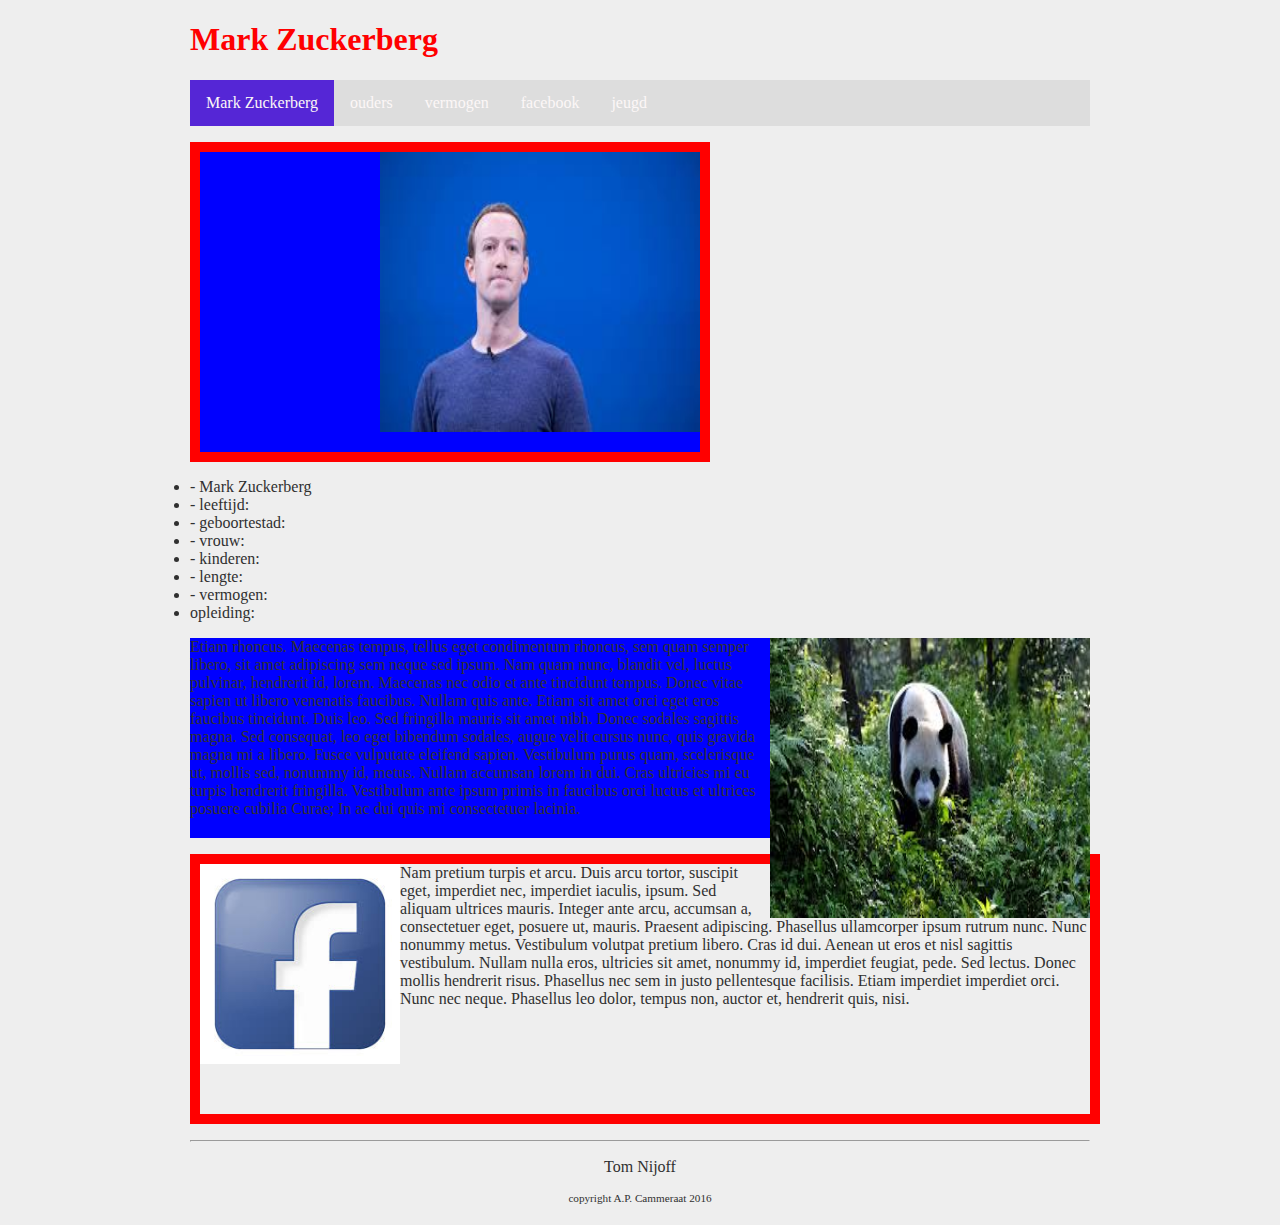
<file: index.html>
<!DOCTYPE html>

<html>

    <head>
        <link rel="stylesheet" href="style.css">
        <title>Dit is een eenvoudige website</title>
    </head>
    
    <body>
        <main>
            <header>
                <h1 id="hoofdtitel" class="belangrijk">Mark Zuckerberg</h1>
            </header>
            
            <nav>
                <ul>
                    <li><a class="active" href="index.html">Mark Zuckerberg</a></li>
                    <li><a href="overmij.html">ouders</a></li>
                    <li><a href="info.html">vermogen</a></li>
                    <li><a href="facebook.html">facebook</a></li>
                    <li><a href="jeugd.html">jeugd</a></li>
                </ul>
            </nav>
            
            <article>
                <p class="div1"><img class="zweefrechts" src="mark de kip.jpg">
                <li>- Mark Zuckerberg </li>
                <li>- leeftijd: </li>
                <li>- geboortestad: </li>
                <li>- vrouw: </li>
                <li>- kinderen: </li>
                <li>- lengte: </li>
                <li>- vermogen: </li>
                <li>opleiding: </li></p>
                <p class="div3"><img class="zweefrechts" src="panda.jpg">Etiam rhoncus. Maecenas tempus, tellus eget condimentum rhoncus, sem quam semper libero, sit amet adipiscing sem neque sed ipsum. Nam quam nunc, blandit vel, luctus pulvinar, hendrerit id, lorem. Maecenas nec odio et ante tincidunt tempus. Donec vitae sapien ut libero venenatis faucibus. Nullam quis ante. Etiam sit amet orci eget eros faucibus tincidunt. Duis leo. Sed fringilla mauris sit amet nibh. Donec sodales sagittis magna. Sed consequat, leo eget bibendum sodales, augue velit cursus nunc, quis gravida magna mi a libero. Fusce vulputate eleifend sapien. Vestibulum purus quam, scelerisque ut, mollis sed, nonummy id, metus. Nullam accumsan lorem in dui. Cras ultricies mi eu turpis hendrerit fringilla. Vestibulum ante ipsum primis in faucibus orci luctus et ultrices posuere cubilia Curae; In ac dui quis mi consectetuer lacinia.</p>
                <p class="div2"><img class="floatright" src="facebookimg.jpg">  Nam pretium turpis et arcu. Duis arcu tortor, suscipit eget, imperdiet nec, imperdiet iaculis, ipsum. Sed aliquam ultrices mauris. Integer ante arcu, accumsan a, consectetuer eget, posuere ut, mauris. Praesent adipiscing. Phasellus ullamcorper ipsum rutrum nunc. Nunc nonummy metus. Vestibulum volutpat pretium libero. Cras id dui. Aenean ut eros et nisl sagittis vestibulum. Nullam nulla eros, ultricies sit amet, nonummy id, imperdiet feugiat, pede. Sed lectus. Donec mollis hendrerit risus. Phasellus nec sem in justo pellentesque facilisis. Etiam imperdiet imperdiet orci. Nunc nec neque. Phasellus leo dolor, tempus non, auctor et, hendrerit quis, nisi.</p>
            </article>
        
            <footer>
                <hr/>
                <p>Tom Nijoff</p>
                <p class="smalltext">copyright A.P. Cammeraat 2016</p>
            </footer>
        
        </main>
    
    </body>

</html>
</file>
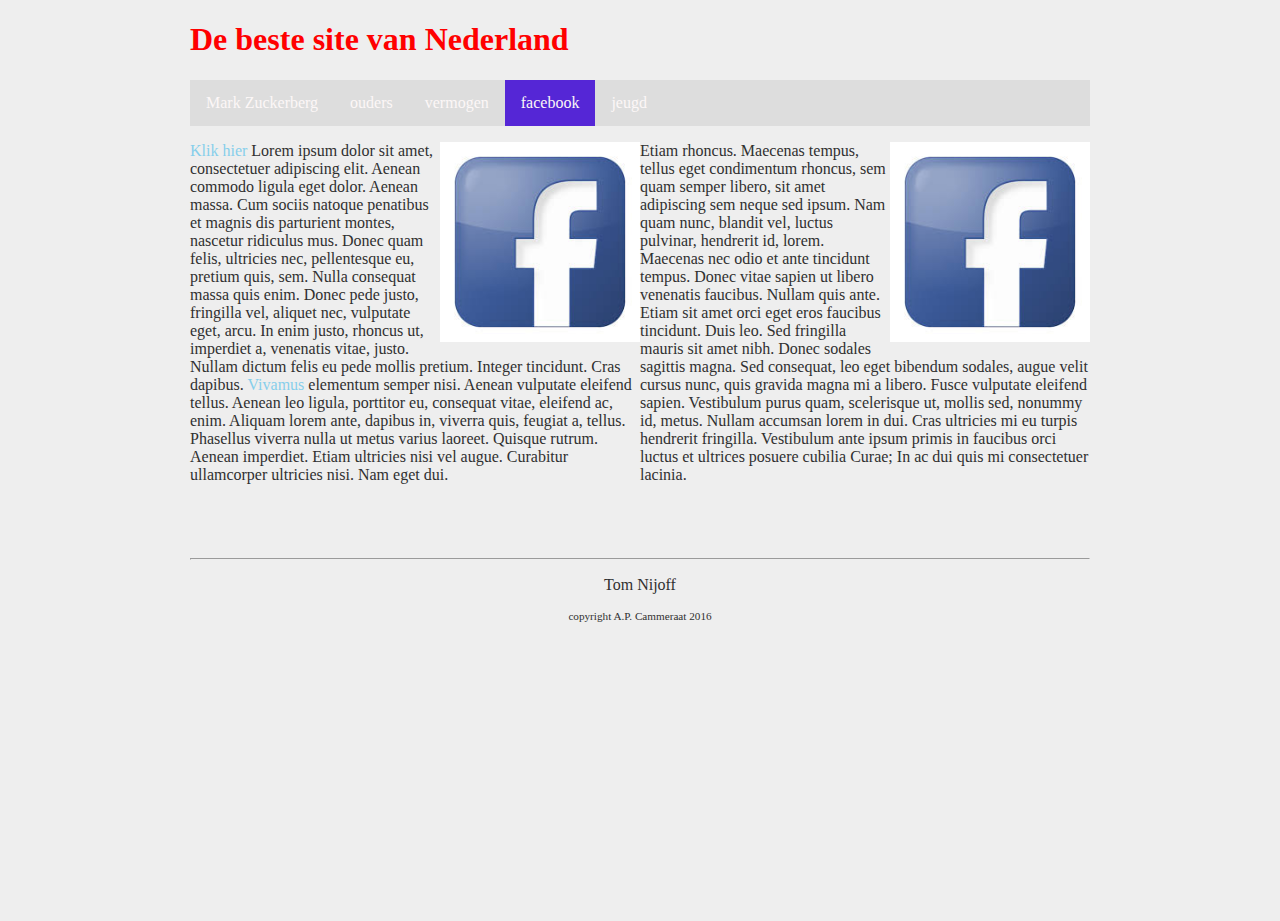
<file: facebook.html>
<!DOCTYPE html>

<html>

    <head>
        <link rel="stylesheet" href="style.css">
        <title>Dit is een eenvoudige website</title>
    </head>
    
    <body>
        <main>
            <header>
                <h1 id="hoofdtitel" class="belangrijk">De beste site van Nederland</h1>
            </header>
            
            <nav>
                <ul>
                    <li><a href="index.html">Mark Zuckerberg</a></li>
                    <li><a href="overmij.html">ouders</a></li>
                    <li><a href="info.html">vermogen</a></li>
                    <li><a class="active" href="facebook.html">facebook</a></li>
                     <li><a href="jeugd.html">jeugd</a></li>
              </ul>
            </nav>
            
            <article>
                <p class="div7"><img class="zweefLinks" src="facebookimg.jpg">
                <a href="http://nu.nl">Klik hier</a> Lorem ipsum dolor sit amet, consectetuer adipiscing elit. Aenean commodo ligula eget dolor. Aenean massa. Cum sociis natoque penatibus et magnis dis parturient montes, nascetur ridiculus mus. Donec quam felis, ultricies nec, pellentesque eu, pretium quis, sem. Nulla consequat massa quis enim. Donec pede justo, fringilla vel, aliquet nec, vulputate eget, arcu. In enim justo, rhoncus ut, imperdiet a, venenatis vitae, justo. Nullam dictum felis eu pede mollis pretium. Integer tincidunt. Cras dapibus. <a href="http://www.encyclo.nl/begrip/dum%20vivimus%20vivamus">Vivamus</a> elementum semper nisi. Aenean vulputate eleifend tellus. Aenean leo ligula, porttitor eu, consequat vitae, eleifend ac, enim. Aliquam lorem ante, dapibus in, viverra quis, feugiat a, tellus. Phasellus viverra nulla ut metus varius laoreet. Quisque rutrum. Aenean imperdiet. Etiam ultricies nisi vel augue. Curabitur ullamcorper ultricies nisi. Nam eget dui.</p>
                <p class="div8"><img class="zweefLinks" src="facebookimg.jpg">Etiam rhoncus. Maecenas tempus, tellus eget condimentum rhoncus, sem quam semper libero, sit amet adipiscing sem neque sed ipsum. Nam quam nunc, blandit vel, luctus pulvinar, hendrerit id, lorem. Maecenas nec odio et ante tincidunt tempus. Donec vitae sapien ut libero venenatis faucibus. Nullam quis ante. Etiam sit amet orci eget eros faucibus tincidunt. Duis leo. Sed fringilla mauris sit amet nibh. Donec sodales sagittis magna. Sed consequat, leo eget bibendum sodales, augue velit cursus nunc, quis gravida magna mi a libero. Fusce vulputate eleifend sapien. Vestibulum purus quam, scelerisque ut, mollis sed, nonummy id, metus. Nullam accumsan lorem in dui. Cras ultricies mi eu turpis hendrerit fringilla. Vestibulum ante ipsum primis in faucibus orci luctus et ultrices posuere cubilia Curae; In ac dui quis mi consectetuer lacinia.</p>
            </article>
        
            <footer>
                <hr/>
                <p>Tom Nijoff</p>
                <p class="smalltext">copyright A.P. Cammeraat 2016</p>
            </footer>
        
        </main>
    
    </body>

</html>
</file>
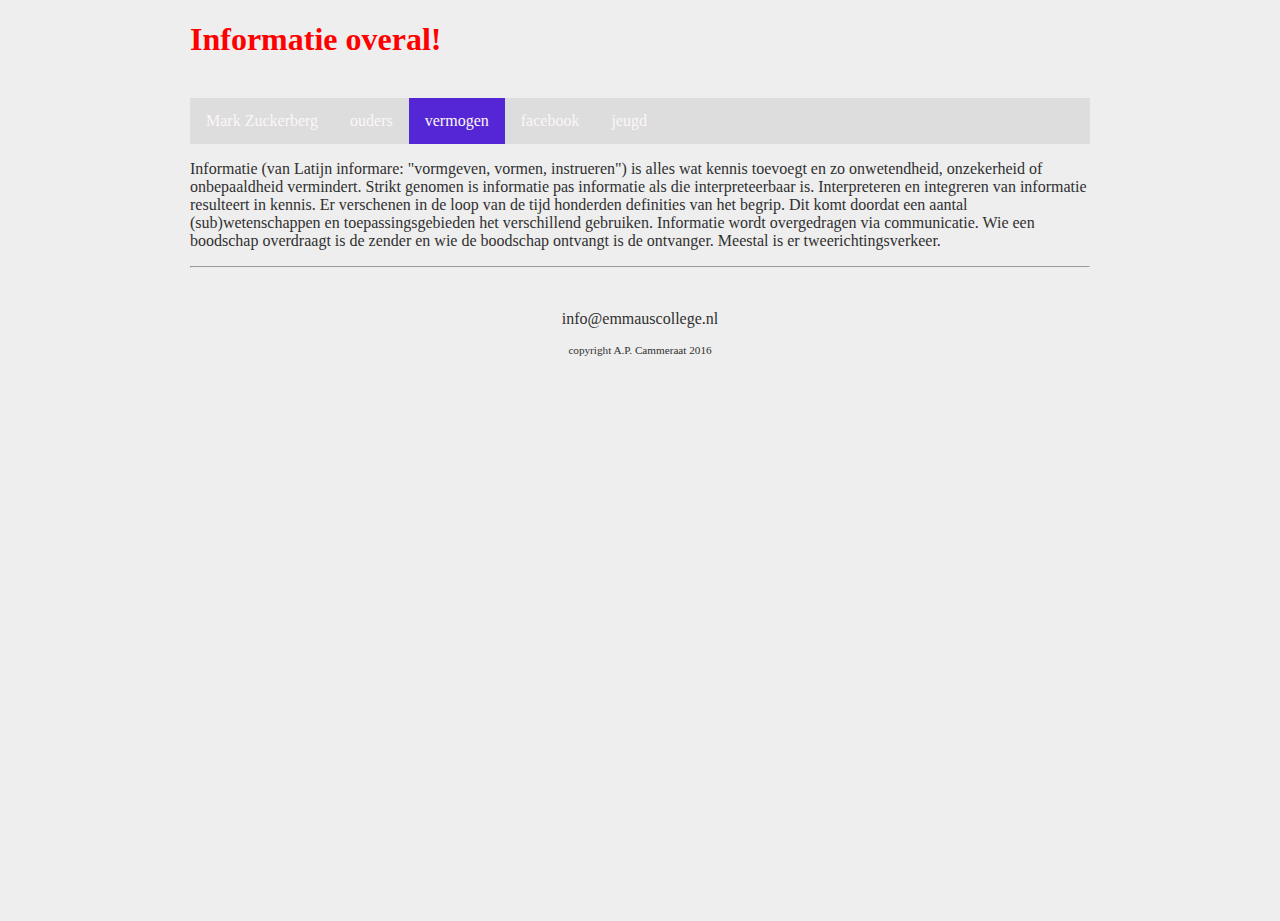
<file: info.html>
<!DOCTYPE html>

<html>

    <head>
        <link rel="stylesheet" href="style.css">
        <title>Dit is een eenvoudige website</title>
    </head>
    
    <body>
        <main>
            <header>
                <h1>Informatie overal!</h1>
                <br>
            </header>
            
            <nav>
                <ul>
                    <li><a href="index.html">Mark Zuckerberg</a></li>
                    <li><a href="overmij.html">ouders</a></li>
                    <li><a class="active" href="info.html">vermogen</a></li>
                    <li><a href="facebook.html">facebook</a></li>
                    <li><a href="jeugd.html">jeugd</a></li>
                </ul>
            </nav>
            
            
            <article>
                <p>Informatie (van Latijn informare: "vormgeven, vormen, instrueren") is alles wat kennis toevoegt en zo onwetendheid, onzekerheid of onbepaaldheid vermindert. Strikt genomen is informatie pas informatie als die interpreteerbaar is. Interpreteren en integreren van informatie resulteert in kennis. Er verschenen in de loop van de tijd honderden definities van het begrip. Dit komt doordat een aantal (sub)wetenschappen en toepassingsgebieden het verschillend gebruiken. Informatie wordt overgedragen via communicatie. Wie een boodschap overdraagt is de zender en wie de boodschap ontvangt is de ontvanger. Meestal is er tweerichtingsverkeer.</p>
            </article>
        
            <footer>
                <hr/>
                <br>
                <p>info@emmauscollege.nl</p>
                <p class="smalltext">copyright A.P. Cammeraat 2016</p>
                <br>
            </footer>
        
        </main>
    
    </body>

</html>
</file>
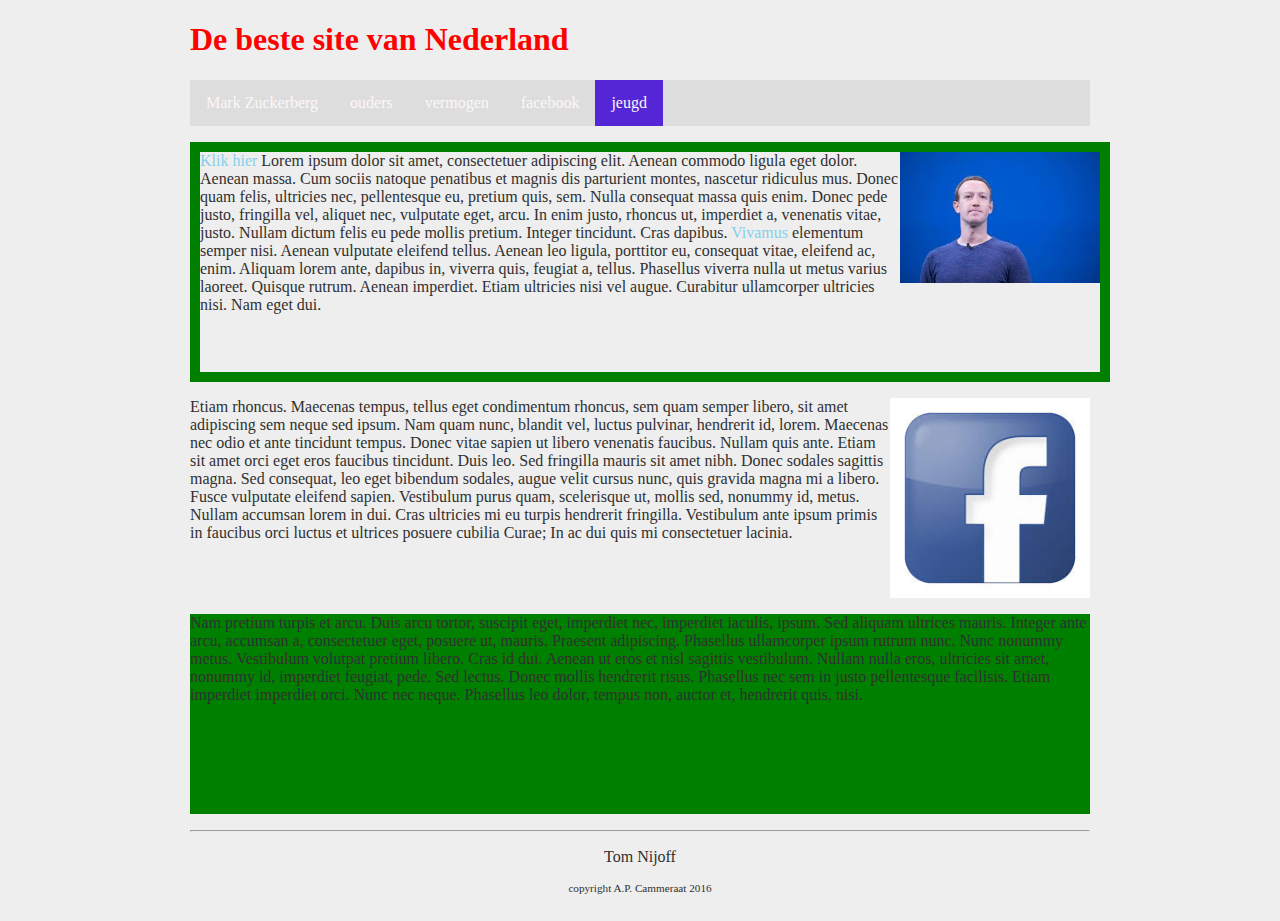
<file: jeugd.html>
<!DOCTYPE html>

<html>

    <head>
        <link rel="stylesheet" href="style.css">
        <title>Dit is een eenvoudige website</title>
    </head>
    
    <body>
        <main>
            <header>
                <h1 id="hoofdtitel" class="belangrijk">De beste site van Nederland</h1>
            </header>
            
            <nav>
                <ul>
                    <li><a href="index.html">Mark Zuckerberg</a></li>
                    <li><a href="overmij.html">ouders</a></li>
                    <li><a href="info.html">vermogen</a></li>
                    <li><a href="facebook.html">facebook</a></li>
                    <li><a class="active" href="jeugd.html">jeugd</a></li>
              </ul>
            </nav>
            
            <article>
                <p class="div4"><img class="zweefLinks" src="mark de kip.jpg">
                <a href="http://nu.nl">Klik hier</a> Lorem ipsum dolor sit amet, consectetuer adipiscing elit. Aenean commodo ligula eget dolor. Aenean massa. Cum sociis natoque penatibus et magnis dis parturient montes, nascetur ridiculus mus. Donec quam felis, ultricies nec, pellentesque eu, pretium quis, sem. Nulla consequat massa quis enim. Donec pede justo, fringilla vel, aliquet nec, vulputate eget, arcu. In enim justo, rhoncus ut, imperdiet a, venenatis vitae, justo. Nullam dictum felis eu pede mollis pretium. Integer tincidunt. Cras dapibus. <a href="http://www.encyclo.nl/begrip/dum%20vivimus%20vivamus">Vivamus</a> elementum semper nisi. Aenean vulputate eleifend tellus. Aenean leo ligula, porttitor eu, consequat vitae, eleifend ac, enim. Aliquam lorem ante, dapibus in, viverra quis, feugiat a, tellus. Phasellus viverra nulla ut metus varius laoreet. Quisque rutrum. Aenean imperdiet. Etiam ultricies nisi vel augue. Curabitur ullamcorper ultricies nisi. Nam eget dui.</p>
                <p class="div5"><img class="zweefLinks" src="facebookimg.jpg">Etiam rhoncus. Maecenas tempus, tellus eget condimentum rhoncus, sem quam semper libero, sit amet adipiscing sem neque sed ipsum. Nam quam nunc, blandit vel, luctus pulvinar, hendrerit id, lorem. Maecenas nec odio et ante tincidunt tempus. Donec vitae sapien ut libero venenatis faucibus. Nullam quis ante. Etiam sit amet orci eget eros faucibus tincidunt. Duis leo. Sed fringilla mauris sit amet nibh. Donec sodales sagittis magna. Sed consequat, leo eget bibendum sodales, augue velit cursus nunc, quis gravida magna mi a libero. Fusce vulputate eleifend sapien. Vestibulum purus quam, scelerisque ut, mollis sed, nonummy id, metus. Nullam accumsan lorem in dui. Cras ultricies mi eu turpis hendrerit fringilla. Vestibulum ante ipsum primis in faucibus orci luctus et ultrices posuere cubilia Curae; In ac dui quis mi consectetuer lacinia.</p>
                <p class="div6">Nam pretium turpis et arcu. Duis arcu tortor, suscipit eget, imperdiet nec, imperdiet iaculis, ipsum. Sed aliquam ultrices mauris. Integer ante arcu, accumsan a, consectetuer eget, posuere ut, mauris. Praesent adipiscing. Phasellus ullamcorper ipsum rutrum nunc. Nunc nonummy metus. Vestibulum volutpat pretium libero. Cras id dui. Aenean ut eros et nisl sagittis vestibulum. Nullam nulla eros, ultricies sit amet, nonummy id, imperdiet feugiat, pede. Sed lectus. Donec mollis hendrerit risus. Phasellus nec sem in justo pellentesque facilisis. Etiam imperdiet imperdiet orci. Nunc nec neque. Phasellus leo dolor, tempus non, auctor et, hendrerit quis, nisi.</p>
            </article>
        
            <footer>
                <hr/>
                <p>Tom Nijoff</p>
                <p class="smalltext">copyright A.P. Cammeraat 2016</p>
            </footer>
        
        </main>
    
    </body>

</html>
</file>
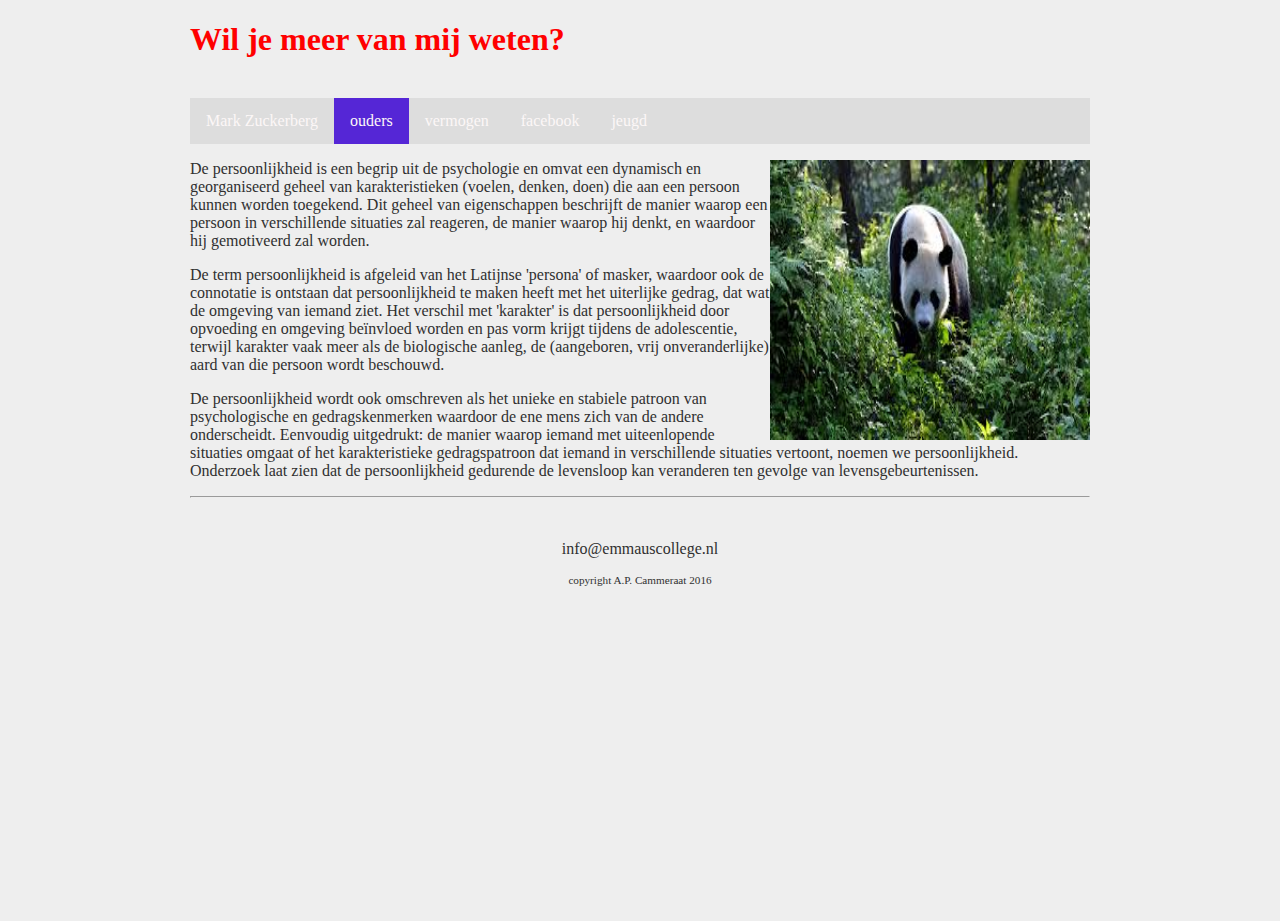
<file: overmij.html>
<!DOCTYPE html>

<html>

    <head>
        <link rel="stylesheet" href="style.css" />
        <title>Informatie over mij</title>
        <meta charset="utf-8" />
    </head>
    
    <body>
        <main>
            <header>
                <h1>Wil je meer van mij weten?</h1>
                <br>
            </header>
            
            <nav>
                <ul>
                    <li><a href="index.html">Mark Zuckerberg</a></li>
                    <li><a class="active" href="overmij.html">ouders</a></li>
                    <li><a href="info.html">vermogen</a></li>
                    <li><a href="facebook.html">facebook</a></li>
                    <li><a href="jeugd.html">jeugd</a></li>
                </ul>
            </nav>
            
            
            <article>
                <p><img class="zweefrechts" src="panda.jpg">
                <p>De persoonlijkheid is een begrip uit de psychologie en omvat een dynamisch en georganiseerd geheel van karakteristieken (voelen, denken, doen) die aan een persoon kunnen worden toegekend. Dit geheel van eigenschappen beschrijft de manier waarop een persoon in verschillende situaties zal reageren, de manier waarop hij denkt, en waardoor hij gemotiveerd zal worden.</p>
                <p>De term persoonlijkheid is afgeleid van het Latijnse 'persona' of masker, waardoor ook de connotatie is ontstaan dat persoonlijkheid te maken heeft met het uiterlijke gedrag, dat wat de omgeving van iemand ziet. Het verschil met 'karakter' is dat persoonlijkheid door opvoeding en omgeving beïnvloed worden en pas vorm krijgt tijdens de adolescentie, terwijl karakter vaak meer als de biologische aanleg, de (aangeboren, vrij onveranderlijke) aard van die persoon wordt beschouwd.</p>
                <p>De persoonlijkheid wordt ook omschreven als het unieke en stabiele patroon van psychologische en gedragskenmerken waardoor de ene mens zich van de andere onderscheidt. Eenvoudig uitgedrukt: de manier waarop iemand met uiteenlopende situaties omgaat of het karakteristieke gedragspatroon dat iemand in verschillende situaties vertoont, noemen we persoonlijkheid. Onderzoek laat zien dat de persoonlijkheid gedurende de levensloop kan veranderen ten gevolge van levensgebeurtenissen.</p>
            </article>
        
            <footer>
                <hr/>
                <br>
                <p>info@emmauscollege.nl</p>
                <p class="smalltext">copyright A.P. Cammeraat 2016</p>
                <br>
            </footer>
        
        </main>
    
    </body>

</html>
</file>
<file: style.css>
/* Basislayout */

html, body {
    height: 100%;
    padding: 0;
    background-color: #EEE;  
    
    color: #303030;
    font: Verdana, Arial, Sans-Serif;
}


main {
    margin: 0 auto;
    width: 900px;
    position: relative;
}


article {
    text-align: left;
    float: left;
    width: 900px;
}


header {
    color: red;
    text-align: left;
}


footer {
    text-align: center;
    padding-bottom: 10px;
}


/* afbeeldingen stijlen */

img.zweefrechts {
    float: right;
    width: 320px;
    height: 280px;
}
img.zweefLinks {
    float: right;
    width: 200px;
}

img.floatright{
    float: left;
    width: 200px;
}

/* specifieke stijlen */

.smalltext {
    font-size: 0.7em;
}

a {
    color: skyblue;
    text-decoration: none;
}

a:hover {
    text-decoration: bold;
}


/* navigatiebalk */
nav ul {
    list-style-type: none;
    margin: auto;
    padding: 0;
    background-color: #dddddd;
    overflow: hidden;
}

nav ul li {
    float: left;
}

nav li a {
    display: block;
    color: rgb(252, 247, 247);
    text-align: center;
    padding: 14px 16px;
    text-decoration: none;
}

nav li a:hover {
    background-color: #6fb5ca;
}

nav li a.active {
    background-color: rgb(85, 38, 214);
}



/* boxen pagina 1 */

.div1 {
    width: 500px;
    height: 300px;
    border: 10px solid red;
    background-color: blue;
}

.div2 {
    width: 890px;
    height: 250px;
    border: 10px solid red;
}

.div3 {
    width: 900px;
    height: 200px;
    background-color: blue;
}

/* boxen pagina 5 */

.div4 { 
     width: 900px;
     height: 220px;
     border: 10px solid green
}


.div5{
    width: 900px;
    height: 200px;
    background-color: solid red;
}

.div6{
    width: 900px;
    height: 200px;
    background-color: green;
}


/* boxen pagina 4 */

.div7{
    width: 450px;
    height: 400px;
    float: left;
}

.div8{
    width: 450px;
    height: 400px;
    float: right;
}
</file>
